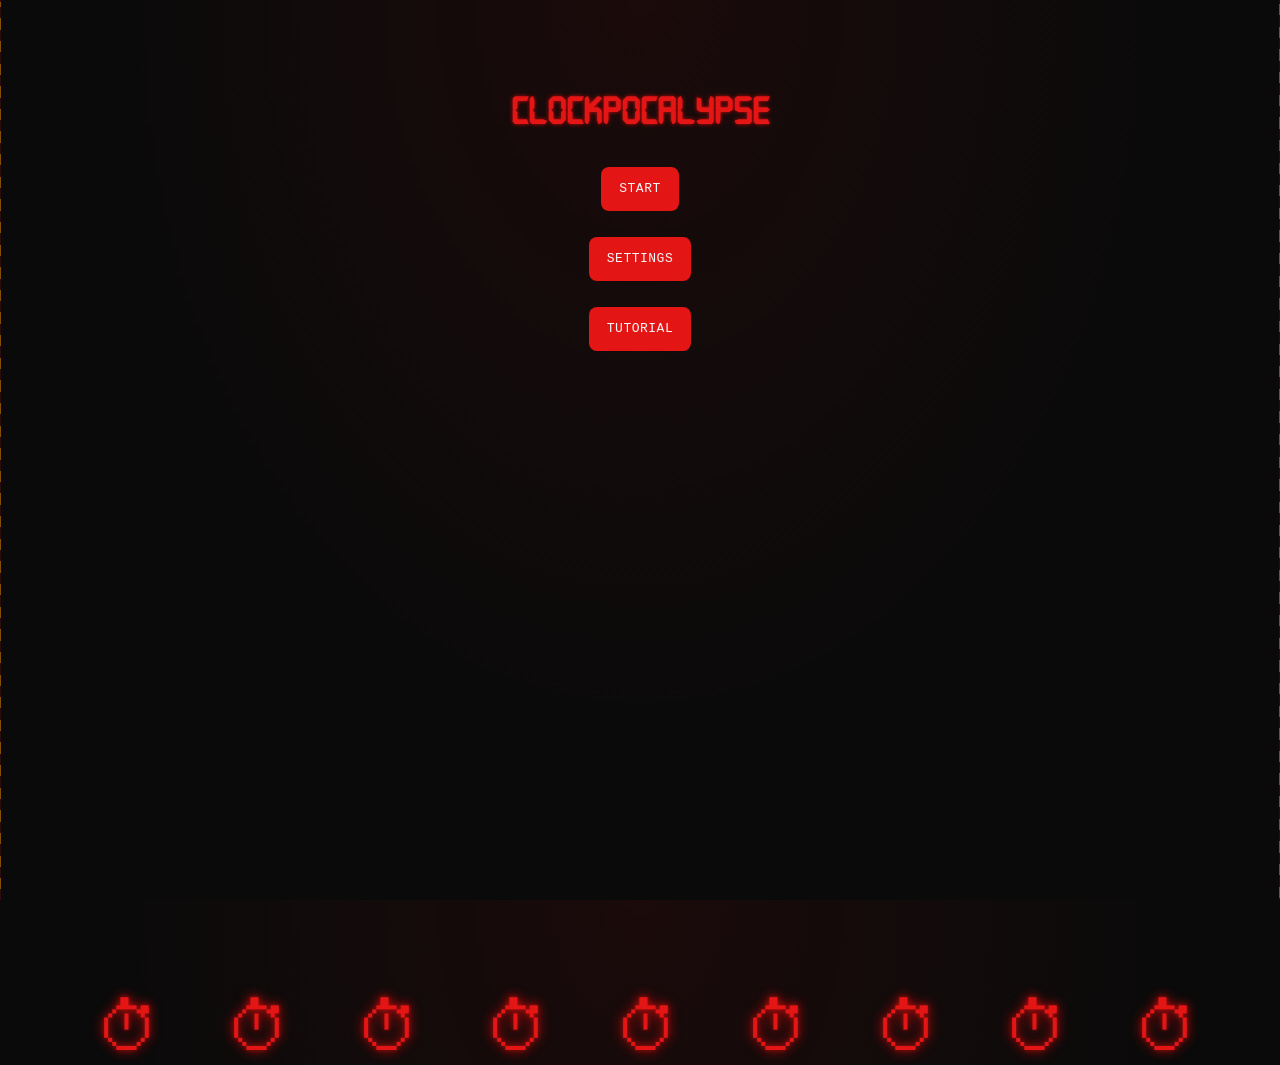
<file: index.html>
<!DOCTYPE html>
<html>

<head>

    <meta charset="UTF-8">
    <meta name="viewport" content="width=device-width, initial-scale=1.0">
    <title>Clockpocalypse</title>

    <link rel="manifest" href="manifest.json">
    <meta name="theme-color" content="#e41515">
    <link rel="apple-touch-icon" href="Assets/Images/icon-512.png">

    <meta name="apple-mobile-web-app-capable" content="yes">
    <meta name="apple-mobile-web-app-status-bar-style" content="black-translucent">
    <meta name="apple-mobile-web-app-title" content="Clockpocalypse">

</head>

<body>

    <div id="app"></div>

    <!-- EDITS FOR BUNKER -->
    <div id="bunker-overlay">
    
        <div class="bunker-door left"></div>
        <div class="bunker-door right"></div>
        <div class="bunker-seal-text">Clockpocalypse</div>
    </div>
    <!-- EDITS FOR BUNKER -->
    
    <link rel="stylesheet" href="Style.css">
    <script type="module" src="./js/Main.js"></script>

    <!-- <script>
        if ("serviceWorker" in navigator) {
            window.addEventListener("load", () => {
                navigator.serviceWorker.register("./sw.js", { type: "module" });
            });
        }
    </script> -->

<!-- USING THIS FOR TROUBLE WITH CACHE ABOVE OPTION FOR NORMAL OPERATION -->

    <script>
    if ("serviceWorker" in navigator) {
        navigator.serviceWorker.getRegistrations().then((regs) => {
            regs.forEach((reg) => reg.unregister());
        });
        caches.keys().then((keys) => keys.forEach((key) => caches.delete(key)));
    }
    </script>


</body>

</html>
</file>
<file: Style.css>
@font-face {
     font-family: 'Digital-7';
     src: url(Font/digital-7-font/Digital7-rg1mL.ttf);
 }


 :root {
     --radius: 4px;

     --bg: #0a0a0a;
     --surface: #111111;
     --surface-expanded: #1c1c1c;

     --accent-red: #e41515;
     --accent-red-dim: #8a0e0e;
     --accent-red-glow: rgba(228, 21, 21, 0.45);

     --text-primary: #f5f5f5;
     --text-muted: #9c9c9c;

     --font-display: 'Digital-7', monospace;
     --font-body: -apple-system, 'Segoe UI', Helvetica, Arial, sans-serif;
     --font-label: 'Courier New', Courier, monospace;

     --folder-body: #2b2b28;
     --folder-shadow: rgba(0, 0, 0, 0.6);
 }


 /* Standard text color to show against black backdrop */
 #app {
     color: var(--text-primary);
     text-align: center;
     height: 100dvh;
     overflow-y: auto;
     -webkit-overflow-scrolling: touch;
 }

 #app button {
     font-family: var(--font-label);
     letter-spacing: 0.5px;
     text-transform: uppercase;
     font-size: 13px;
     background: var(--accent-red);
     color: var(--text-primary);
     border: none;
     border-radius: 8px;
     padding: 10px 18px;
     margin: 8px;
     cursor: pointer;
     transition: transform .15s ease, filter .15s ease;
 }

 #app button:hover {
     transform: translateY(-1px);
     filter: brightness(1.15);
 }

 /* End standard text color change  */

 #backMenu,
 #backScenarioSelect,
 #in-game-settings {
     top: max(12px, env(safe-area-inset-top));
 }

 #backMenu,
 #backScenarioSelect {
     left: max(12px, env(safe-area-inset-left));
 }

 #in-game-settings {
     right: max(12px, env(safe-area-inset-right));
     left: auto;
     position: fixed;
     z-index: 6;
     font-size: 20px;
     padding: 8px 12px;
 }

 @media (max-width: 480px) {
     #app button {
         font-size: 12px;
         padding: 8px 14px;
     }

     #in-game-settings {
         font-size: 18px;
         padding: 6px 10px;
     }
 }

 #app button,
 .details button,
 .tier-folder,
 #app .flag {
     min-height: 44px;
     min-width: 36px;
 }

 .menu-screen {
     margin-top: 10vh;
 }

 #header-text {
     font-size: 40px;
     text-shadow: 0 0 1px rgba(195, 22, 22, 0.576), 0 0 4px rgba(232, 12, 12, 0.803);

 }

 .menu-buttons {
     display: flex;
     flex-direction: column;
     align-items: center;
     gap: 10px;
 }

 .settings-screen {
     margin-top: 10vh;
 }

 .settings-list {
     display: flex;
     flex-direction: column;
     align-items: center;
     gap: 18px;
     margin: 24px auto;
     max-width: 360px;
 }

 .settings-row {
     display: flex;
     align-items: center;
     justify-content: space-between;
     gap: 12px;
     width: 100%;
 }

 .settings-row label {
     font-family: var(--font-label);
     font-size: 13px;
     text-transform: uppercase;
     letter-spacing: 0.5px;
     color: var(--text-muted);
     flex: 1;
     text-align: left;
 }

 .settings-row input[type="range"] {
     flex: 2;
     accent-color: var(--accent-red);
 }

 .settings-value {
     font-family: var(--font-label);
     font-size: 13px;
     color: var(--text-primary);
     width: 42px;
     text-align: right;
 }

 /*
Tutorial section
*/

 .tutorial-screen {
     margin: 2vh 5px;
     padding: 0 20px 24px;

     width: 100%;
     box-sizing: border-box;
 }


 .tutorial-screen h1 {
     font-family: var(--font-display);
     color: var(--accent-red);
     text-align: center;
     font-size: 55px;
     margin-bottom: 24px;
 }

 .tutorial-section {
     margin-bottom: 24px;
 }

 .tutorial-header {
     font-family: var(--font-display);
     color: var(--accent-red);
     text-align: left;
     padding: 0 0 8px 0;
     margin: 0 0 10px;
     font-size: 40px;
 }

 .tutorialContainer {
     display: flex;
     align-items: center;
     gap: 24px;
     padding: 0 8px;
 }

 .tutorialContainer--stacked {
     flex-direction: column;
     gap: 16px;
 }

 .tutorialBPS {
     font-family: var(--font-body);
     font-size: 23px;
     color: var(--text-primary);
     margin: 0;
     padding: 0;
     line-height: 1.5;
     text-align: left;
     flex: 1;
 }

 .tutorial-image-row {
     display: flex;
     align-items: center;
     gap: 14px;
     flex-wrap: wrap;
 }

 .tutorialIMGS {
     height: auto;
     width: 380px;
     max-width: 40%;
     flex-shrink: 0;
     border-radius: 8px;
     border: 1px solid rgba(228, 21, 21, 0.421);
 }

 .tutorialIMGS:hover {
     transform: scale(1);

     max-width: 60%;
     flex-shrink: 0;
     border-radius: 8px;
     border: 1px solid rgba(228, 21, 21, 0.421);
     box-shadow: 0 0 5px rgba(233, 17, 17, 0.554), 0 0 10px rgba(241, 13, 13, 0.648);
 }


 .tutorialMiniIMGS {
     height: 120px;
     width: 140px;
     border-radius: 7px;
     border: 1px solid rgba(228, 21, 21, 0.421);
 }

 .tutorialMiniIMGS:hover {
     transform: scale(1.1);

     max-width: 60%;
     flex-shrink: 0;
     border-radius: 7px;
     border: 1px solid rgba(228, 21, 21, 0.421);
     box-shadow: 0 0 4px rgba(233, 17, 17, 0.554), 0 0 8px rgba(241, 13, 13, 0.648);
 }

 .tutorialButton {
     font-family: var(--font-label);
     font-size: 13px;
     color: var(--text-primary);
     margin-top: 8px;
     padding: 10px 18px;
 }

 html, body {
    height: 100dvh;
    overflow: hidden;
    overscroll-behavior: none;

 }
 body {
     background:
         radial-gradient(ellipse at top, rgba(228, 21, 21, 0.08), transparent 60%),
         var(--bg);
     margin: 0;
     font-family: var(--font-body);
 }

 div h1 {
     color: var(--accent-red);
     font-family: var(--font-display);
 }

 .victory_screen {
     color: rgba(21, 228, 59, 0.854);
     font-size: 40px;
     font-family: var(--font-display);
     text-align: center;
 }

 .lose_sceeen {
     color: var(--accent-red);
     font-family: var(--font-display);
     font-size: 40px;
     text-align: center;
 }


 .loseScreen {
     margin-top: 13vh;
 }

 @keyframes timerPulse {

     0% {
         opacity: .75;
         transform: scale(1);
     }

     50% {
         opacity: 1;
         transform: scale(1.05);
         text-shadow:
             0 0 15px var(--accent-red);
     }

     100% {
         opacity: .75;
         transform: scale(1);
     }
 }

 @keyframes timerWarning {

     0% {
         opacity: .8;
         transform: scale(1);
     }

     50% {
         opacity: 1;
         transform: scale(1.12);

         text-shadow:
             0 0 20px red,
             0 0 40px red;
     }

     100% {
         opacity: .8;
         transform: scale(1);
     }
 }

 @keyframes timerCritical {
     0% {
         opacity: .8;
         transform: scale(1);
     }

     50% {

         opacity: 1;
         transform: scale(1.2);
         text-shadow:
             0 0 30px red,
             0 0 60px red,
             0 0 90px red;
     }

     100% {
         opacity: .8;
         transform: scale(1);
     }
 }

 .timer-tick {
     animation:
         timerPulse .15s ease-out;
 }

 .timer-warning {
     animation:
         timerWarning .25s ease-out;
 }

 .timer-critical {
     animation:
         timerCritical .35s ease-out;
 }

 #time-change {
     position: absolute;

     left: 100%;
     top: 10px;

     margin-left: 8px;

     font-family: var(--font-display);
     font-size: 28px;
     pointer-events: none;
     white-space: nowrap;

     transform: rotate(-15deg);
 }

 .time-positive,
 .time-negative {
     animation:
         timeFloat 1s ease-out forwards;
 }

 .time-positive {
     color: #22c55e;
     text-shadow:
         0 0 15px rgba(34, 197, 94, .8);
 }

 .time-negative {
     color: var(--accent-red);
     text-shadow:
         0 0 15px rgba(228, 21, 21, .8);
 }

 @keyframes timeFloat {
     0% {
         opacity: 0;
         transform:
             translate(0px, 20px) rotate(-15deg) scale(.7);
     }

     20% {
         opacity: 1;
         transform:
             translate(5px, 0) rotate(-15deg) scale(1.2);
     }

     100% {
         opacity: 0;
         transform:
             translate(20px, -50px) rotate(-15deg) scale(1);
     }
 }

 @keyframes slideIn {
     from {
         transform: translateY(-40px) scale(0.9);
         opacity: 0;
     }

     to {
         transform: translateY(0px) scale(1);
         opacity: 1;
     }
 }

 .notification {
     animation: slideIn .45s cubic-bezier(0.34, 1.56, 0.64, 1);
     animation-fill-mode: backwards;
 }

 .notification:nth-child(1) {
     animation-delay: 0s;
 }

 .notification:nth-child(2) {
     animation-delay: 0.1s;
 }

 .notification:nth-child(3) {
     animation-delay: 0.2s;
 }


 .notification {

     display: flex;
     align-items: flex-start;
     gap: 15px;
 }

 @keyframes beaconPulse {

     0%,
     100% {
         box-shadow: 0 0 10px red;
     }

     50% {
         box-shadow: 0 0 18px 4px var(--accent-red-glow);
     }
 }


 .profile-circle {
     width: 60px;
     height: 60px;

     border-radius: 50%;
     background: var(--surface);
     border: 3px solid var(--accent-red);

     display: flex;
     justify-content: center;
     align-items: center;

     font-size: 35px;
     animation: beaconPulse 2s ease-in-out infinite;
     flex-shrink: 0;
 }

 .notification:has(.bubble.expanded) .profile-circle {
     animation: none;
     box-shadow: 0 0 10px red;
 }

 /* BUBBLE COLLAPSE =============================================================== */

 .bubble {
     position: relative;

     background: var(--surface);
     color: var(--text-primary);

     cursor: pointer;
     border-left: 5px solid var(--accent-red);
     box-shadow: 0 0 15px rgba(255, 0, 0, .4);
     transition: width .3s ease, background-color .3s ease, padding .3s ease, border-radius .3s ease;

     /* collapsed: compact pill, no content visible */
     width: 64px;
     min-height: 44px;
     padding: 12px 16px;
     border-radius: 20px 20px 20px 4px;

     display: flex;
     align-items: center;
     justify-content: center;
 }

 .bubble::before {
     content: "";
     position: absolute;
     left: -8px;
     top: 20px;
     width: 0;
     height: 0;
     border-top: 8px solid transparent;
     border-bottom: 8px solid transparent;
     border-right: 8px solid var(--surface);
 }

 .bubble.expanded::before {
     border-right-color: var(--surface-expanded);
 }


 .bubble::after {
     content: "\2022 \2022 \2022";
     letter-spacing: 2px;
     color: var(--accent-red);
     font-family: var(--font-label);
     font-size: 18px;
     animation: transmissionBlink 1.4s ease-in-out infinite;
 }

 .bubble.expanded::after {
     content: "";
     display: none;
 }

 @keyframes transmissionBlink {

     0%,
     100% {
         opacity: 0.25;
     }

     50% {
         opacity: 1;
     }
 }


 .bubble h2,
 .bubble .details {
     display: none;
 }

 .bubble.expanded {
     width: 100%;
     max-width: 320px;
     padding: 16px 18px;
     border-radius: 20px 20px 20px 4px;
     background: var(--surface-expanded);
     align-items: stretch;
     justify-content: flex-start;
     cursor: default;
     flex-direction: column;
 }

 .bubble.expanded h2 {
     display: block;
     margin: 0 0 8px 0;
     font-size: 17px;
     font-family: var(--font-body);
     color: var(--text-primary);
 }

 .bubble.expanded .details {
     display: flex;
     flex-direction: column;
     gap: 10px;
 }

 .details p {
     color: var(--text-muted);
     font-size: 14px;
     line-height: 1.4;
     margin: 0;
 }

 .details .button-row {
     display: flex;
     gap: 8px;
 }

 .details button {
     flex: 1;
     font-family: var(--font-label);
     letter-spacing: 0.5px;
     text-transform: uppercase;
     font-size: 12px;
     border: none;
     border-radius: 8px;
     padding: 10px 8px;
     cursor: pointer;
     transition: transform .15s ease, filter .15s ease;
 }

 @media (max-width: 480px) {
     #event-bubble {
         top: 90px;
         left: 8px;
         right: 8px;
         gap: 10px;
     }

     .notification {
         gap: 10px;
     }

     .profile-circle {
         width: 46px;
         height: 46px;
         font-size: 26px;
         border-width: 2px;
     }

     .bubble {
         width: 52px;
         min-height: 40px;
         padding: 10px 12px;
         border-radius: 16px 16px 16px 4px;
     }

     .bubble.expanded {
         max-width: 100%;
         padding: 14px 16px;
     }

     .bubble.expanded h2 {
         font-size: 15px;
         margin-bottom: 6px;
     }

     .details p {
         font-size: 13;
     }

     .details button {
         font-size: 11px;
         padding: 9px 6px;
     }
 }

 .details button:hover {
     transform: translateY(-1px);
     filter: brightness(1.15);
 }

 .details .complete {
     background: var(--accent-red);
     color: var(--text-primary);
 }

 .details .skip {
     background: transparent;
     color: var(--text-muted);
     border: 1px solid var(--text-muted);
 }

 /* Timer   =================================================== */

 #timer-container {
     position: fixed;
     top: max(12px, env(safe-area-inset-top));
     left: 50%;
     transform: translateX(-50%);
     width: 100%;
     padding: 0 60px;
     box-sizing: border-box;

     z-index: 5;

     /*Establishes a positioning context for the GIFS */
     /*position: relative;*/
 }

 #timer {
     font-family: var(--font-display);
     font-size: clamp(32px, 12vw, 80px);
     color: var(--accent-red);
     opacity: 0.75;
 }

 @media (max-width: 480px) {
     #timer-container {
         top: 15px;
     }

     #time-change {
         margin-left: 4px;
         margin-top: 3px;
         font-size: 16px;
     }
 }

 #event-bubble {
     position: fixed;
     top: 130px;
     left: 12px;
     right: 12px;
     display: flex;
     flex-direction: column;
     gap: 14px;
     z-index: 2;
 }


 /* ============================================
 Edits for flag screen addition here 
 =========================================== */

 .tier-flames {
     font-size: 22px;
     letter-spacing: 2px;
     margin-top: 1px;
     filter: drop-shadow(0 0 4px var(--accent-red-glow));
 }

 #folder-contents {
     background: var(--folder-body);
     border: 3px solid var(--accent-red);
     border-radius: 0 12px 12px 12px;
     padding: 24px 12px;
     margin: -17px auto 0;
     max-width: 700px;
     min-height: 55vh;
     box-sizing: border-box;
     position: relative;
     z-index: 2;

     box-shadow:
         0 10px 25px var(--folder-shadow),
         0 4px 0 -1px rgba(0, 0, 0, 0.4),
         0 8px 0 -2px var(--accent-red-dim),
         0 12px 0 -3px rgba(0, 0, 0, 0.3);

     display: grid;
     grid-template-columns: repeat(auto-fill, minmax(135px, 1fr));
     justify-items: center;
     align-items: start;
     gap: 16px 8px;
 }

 @media (max-width: 480px) {

     #app .flag {
         width: 100%;
         max-width: 95px;
         box-sizing: border-box; 
         /*  Temporary borderbox */
     }

     .flag img {
        width: 100%;
         height: 55px;
         aspect-ratio: 4/3;
         object-fit: cover;
     }

     .flag-name {
         font-size: 12px;
         padding: 3px 7px;
         overflow-wrap: break-word;
         white-space: normal;
         box-sizing: border-box;
         min-height: 34px;
     }

     #folder-contents {
         grid-template-columns: repeat(3, 1fr);
         gap: 12px 8px;
         min-height: 0;
         max-height: calc(100dvh - 220px);
         overflow-y: auto;
         padding: 12px 8px;
         margin-top: -17px;
     }

     #folder-contents .flag-check{
        font-size: 21px;
        top: -6px;
        right: -6px;
        z-index: 2;
     }

     .tier-folder {
         width: 56px;
         height: 32px;
     }

     .settings-screen,
     .menu-screen {
         margin-top: 2vh;
     }

    .scenario-grid {
        gap: 26px 12px;
    }

    .scenario-tile .tier-badges {
        gap: 2px;
    }

    .scenario-tile .tier-badge {
        width: 18px;
        height: 16px;
    }

    .scenario-tile .tier-badge::after {
        font-size: 13px;
        bottom: 0px;
    }

 }

 .flag img {
     width: 100%;
     height: 95px;
     object-fit: cover;
     border-radius: var(--radius);
 }

 #app .flag {
     cursor: pointer;
     width: 130px;
     margin: 0;
     font-size: 30px;
     border: none;
     background: transparent;
     padding: 0;

     outline: 2px solid var(--accent-red-dim);
     outline-offset: 2px;
     border-radius: 8px;
 }

 .flag-name {
     display: block;
     width: 100%;
     box-sizing: border-box;


     font-family: var(--font-label);
     font-size: 14px;
     letter-spacing: 0.5px;
     text-transform: uppercase;
     color: var(--text-primary);
     background: var(--surface);
     border: 1px solid var(--accent-red-dim);
     border-radius: var(--radius);
     padding: 4px 10px;
     margin: 0 0 6px 0;
 }

 #scenario-folders {
     display: flex;
     gap: 2px;
     justify-content: center;
     padding: 0 8px;
     position: relative;
     margin-bottom: 6px;
 }


 #app .tier-folder.active {
     background: var(--accent-red);
     opacity: 1;
     transform: translateY();
     z-index: 3;
     margin-bottom: -4px;
     box-shadow: none;
 }

 /* ==================================================================
Edits for flag screen end here
================================================================== 
Completed CheckMark styling below
================================================================== */

 #app .flag {
     position: relative;
 }

 .flag-check {
     position: absolute;
     top: -10px;
     right: -10px;
     font-size: 24px;
     color: #22c55e;
     filter: drop-shadow(0 0 4px rgba(34, 197, 94, .8));
 }

 #app .flag.completed {
     outline: 2px solid #22c55e;
     outline-offset: 2px;
     border-radius: 8px;
 }

 #folder-contents .flag-check {
     font-size: 36px;
     top: -14px;
     right: -14px;
 }

 #app .scenario-select {
     position: relative;
 }

 .scenario-select .flag-check {
     display: none;
 }

 /* ================================================================== 
Completed CheckMark styling end
================================================================== 
Styling for Triangles checking off difficulty completed on
================================================================== */

 .scenario-grid {
     display: grid;
     grid-template-columns: repeat(2, clamp(90px, 22vw, 120px));
     gap: 12px 10px;
     justify-content: center;
     margin: 20px auto;
     max-width: 700px;
     padding: 0 12px;
 }


 @media (min-width: 600px) {
     .scenario-grid {
         grid-template-columns: repeat(4, clamp(90px, 22vw, 120px));
     }
 }

 /* Scenario grid 4x4 */

 .scenario-tile {
     position: relative;
     width: 100%;
     max-width: 120px;
 }

 .scenario-tile .scenario-select {
     width: 100%;
     aspect-ratio: 2/1;

     box-sizing: border-box;
     display: flex;
     align-items: center;
     justify-content: center;
     text-align: center;
     white-space: normal;
     line-height: 1.2;
     overflow: hidden;
     font-size: clamp(11px, 3vw, 13px);
 }


 .tier-badges {
     display: flex;
     gap: 5px;
     justify-content: center;

     position: absolute;
     left: 50%;
     bottom: 0;
     transform: translate(-50%, 25%);
 }

 .tier-badge.completed {
     opacity: 1;
     visibility: visible;
 }

 .tier-badge {
     display: inline-block;
     position: relative;
     width: 32px;
     height: 28px;
     opacity: 0;
     visibility: hidden;
     flex-shrink: 0;

     background: black;
     clip-path: polygon(50% 0%, 0% 100%, 100% 100%);
 }

 .tier-badge.easy {
     background: #000;
 }

 .tier-badge.medium {
     background: #000;
 }

 .tier-badge.hard {
     background: #000;
 }

 .tier-badge.ultraHard {
     background: #000;
 }

 .tier-badge::before {
     content: "";
     position: absolute;
     inset: 2px;
     clip-path: polygon(50% 0%, 0% 100%, 100% 100%);
     background: var(--accent-red);

 }

 .tier-badge::after {
     content: "!";
     position: absolute;
     left: 50%;
     bottom: -1px;
     transform: translateX(-50%);
     font-family: var(--font-label);
     font-weight: bold;
     font-size: 24px;
     line-height: 1;
     color: #fff;

 }


 .tier-badge.easy::before {
     background: #22c55e;
 }

 .tier-badge.easy::after {
     color: black;
 }

 .tier-badge.medium::before {
     background: yellow;
 }

 .tier-badge.medium::after {
     color: black;
 }

 .tier-badge.hard::before {
     background: orange;
 }

 .tier-badge.hard::after {
     color: black;
 }

 .tier-badge.ultraHard::before {
     background: red;
 }

 .tier-badge.ultraHard::after {
     color: #000;
     text-shadow: 0 0 6px var(--accent-red-glow);
 }

 .tier-folder {
     width: 72px;
     height: 40px;
     padding: 0;
     margin: 0;
     border-radius: 0;
     clip-path: polygon(18% 0%, 82% 0%, 100% 100%, 0% 100%);
     background: var(--accent-red-dim);
     opacity: 0.6;
     transform: translateY(0px);
     transition: all .2s ease;
     position: relative;
     z-index: 1;
     box-shadow: 0 -2px 6px rgba(0, 0, 0, 0.3) inset;

 }

 .tier-badge.folder-icon {
     opacity: 1;
     visibility: visible;

 }

 /* =========================================================================
Additions for gains etc
========================================================================= */

 #in-game-settings-overlay.hidden {
     display: none;
 }



 #in-game-settings-overlay {
     position: fixed;
     inset: 0;
     background: rgba(0, 0, 0, 0.75);
     z-index: 10;
     display: flex;
     align-items: center;
     justify-content: center;
 }

 .settings-modal {
     background: var(--surface-expanded);
     border: 1px solid var(--accent-red-dim);
     border-radius: var(--radius);
     padding: 24px;
     max-width: 340px;
     width: 90%;
     text-align: center;
 }

 /*
 Trivia section
 */

 .trivia-container {
     display: block;
     margin-top: 20px;
     width: 100%;
     max-width: 600px;
     box-sizing: border-box;
     grid-column: 1 / -1;
     justify-self: stretch;
 }

 .trivia-container.button {
     display: block;
 }

 .trivia-overlay {
     width: 100%;
     max-width: 100%;
     box-sizing: border-box;
     margin: 0 auto 12px;
     padding: 0 8px;
 }

 .trivia-overlay p {
     margin: 0;
     line-height: 1.5;
     overflow-wrap: anywhere;
     text-align: left;
 }

 .trivia-overlay #trivia-button {
     color: #fff;
     display: block;
     width: min(100%, 240px);
     margin: 0 auto;
 }

 .trivia-content-inner {
     margin-left: 20px;
     margin-right: 20px;
     font-size: 20px;
     padding-bottom: 20px;
     font-family: var(--font-body);
     color: var(--text-primary);
 }

 /* Mini Challenges Row (Bottom of game screen) */
 #mini-challenges-container {
     position: fixed;
     bottom: max(20px, env(safe-area-inset-bottom));
     left: 50%;
     transform: translateX(-50%);
     display: flex;
     flex-direction: row;
     flex-wrap: wrap;
     justify-content: center;
     align-items: center;
     gap: 10px;
     z-index: 5;
     max-width: 90vw;
     pointer-events: none;
 }

 .mini-challenge-circle {
     width: 44px;
     height: 44px;
     border-radius: 50%;
     background: var(--surface);
     border: 2px solid var(--accent-red);
     display: flex;
     justify-content: center;
     align-items: center;
     font-size: 24px;
     box-shadow: 0 0 10px var(--accent-red-glow);
     animation: slideIn 0.35s cubic-bezier(0.34, 1.56, 0.64, 1);
 }

 @media (max-width: 480px) {
     #mini-challenges-container {
         bottom: max(12px, env(safe-area-inset-bottom));
         gap: 6px;
     }

     .mini-challenge-circle {
         width: 36px;
         height: 36px;
         font-size: 18px;
         border-width: 1.5px;
     }
 }

 /*Other animations*/
 /* Ensure letters bursting outward don't get clipped by the timer container */
 timer-container,
 #timer {
     overflow: visible !important;
 }

 #timer {
     display: inline-block;
     white-space: nowrap;
 }

 /* Individual exploding letter styling */
 #timer .char {
     display: inline-block !important;
     transform-origin: center center;
     will-change: transform, opacity, filter;
 }

 #timer .char.explode-letter {
     animation: timer-explode 2.5s cubic-bezier(0.1, 0.8, 0.3, 1) forwards !important;
 }

 #timer .char.rain-letter {
     color: rgba(21, 228, 59, 0.854);
     text-shadow: 0 0 20px #00ff1a, 0 0 40px #00ff1a, 0 0 80px #00ff1a;
     animation: timer-rain 9.0s cubic-bezier(0.1, 0.8, 0.3, 1) forwards !important;
 }

 @keyframes timer-explode {
     0% {
         transform: translate(0, 0) scale(1) rotate(0deg);
         opacity: 0.75;
         filter: blur(0px);
     }

     50% {
         opacity: 1;
         filter: blur(1px);
     }

     100% {
         transform: translate(var(--x), var(--y)) scale(var(--scale, 1.8)) rotate(var(--rotate));
         opacity: 0;
         filter: blur(6px);
     }
 }

 @keyframes timer-rain {
     0% {
         transform: translate(0, 0) scale(1) rotate(0deg);
         opacity: 0.75;
         filter: blur(0px);
     }

     50% {
         opacity: 1;
         filter: blur(1px);
     }

     100% {
         transform: translate(var(--x), var(--y)) scale(var(--scale, 1.8)) rotate(var(--rotate));
         opacity: 0;
         filter: blur(6px);
     }
 }


 .clock-meteor {
     position: absolute;
     top: 0;
     left: 0;
     right: 0;
     height: 100%;
     margin: auto;
     width: 85vw;
     display: flex;
     justify-content: space-between;
     pointer-events: none;
     z-index: -4;
 }

 .clock {
     position: relative;
     width: 50px;
     height: 100%;

 }

 .clock::after {
     content: '⏱︎';
     font-size: 65px;
     color: var(--accent-red);

     display: inline-block;
     position: absolute;
     height: 45px;
     width: 100%;
     top: -50%;
     left: 0;

     text-shadow: 0 0 5px var(--accent-red-glow), 0 0 12px rgb(241, 9, 9);

     /*Psuedo random value between -1 and 1*/
     --raw-rand: sin(var(--i) * 98765.4321 + cos(var(--i) * 12345.6789) * 54321.0);

     /*Normalizes range berween 0 and 1*/
     --rand: calc((var(--raw-rand) + 1) / 2);

     /*Clock fall ms ranges*/
     --min-delay: 0s;
     --max-delay: 3s;

     animation-name: dropClock;
     animation-iteration-count: infinite;
     animation-duration: 4s;
     animation-delay: calc(var(--min-delay) + var(--rand) * (var(--max-delay) - var(--min-delay)));
     animation-fill-mode: forwards;
     animation-timing-function: linear;

 }

 @keyframes dropClock {
     0% {
         top: -50%;
     }

     100% {
         top: 110%;
     }
 }


 /*Text animations*/

 .cursor {
     position: relative;
     width: 24em;
     margin: 0 auto;
     font-size: 30px;
     font-family: var(--font-display);
     display: inline-block;
     text-align: center;
     white-space: nowrap;
     overflow: hidden;
     transform: translateY(-50%);

     /* Default text & cursor color using CSS Variable */
     color: var(--typewriter-color);
     border-right: 2px solid var(--typewriter-color);
 }

 .typewriter-container {
     font-family: var(--font-display);
     font-size: 30px;
     text-align: center;
     margin: 0 auto;
     max-width: 800px;
     /* Respects screen borders & wraps naturally */
     word-wrap: break-word;
     color: var(--typewriter-color);
 }

 .typewriter-container::after {
     content: '|';
     display: inline-block;
     margin-left: 2px;
     color: var(--typewriter-color);
     animation: blinkingCursor 500ms infinite alternate;
 }

 .is-victory {
     --typewriter-color: rgb(21, 228, 59);
 }

 .is-lose {
     --typewriter-color: var(--accent-red);
 }

 .typewriter-animation {
     animation: typeWriter 5s steps(50) 1s 1 normal both,
         blinkingCursor 500ms steps(50) infinite normal;
 }

 #victory-line {
     --typewriter-color: rgb(21, 228, 59);
 }

 #lose-line {
     --typewriter-color: var(--accent-red);
 }



 @keyframes typeWriter {
     from {
         max-width: 0;
     }

     to {
         max-width: 100%;
     }
 }

 @keyframes blinkingCursor {
     from {
         opacity: 1;
     }

     to {
         opacity: 0;
     }
 }


/* ===================EDITS FOR BUNKER============================ */

#bunker-overlay {
    position: fixed;
    inset: 0;
    z-index: 50;
    pointer-events: none;
}

.bunker-door {
    position: absolute;
    top: 0;
    bottom: 0;
    width: 52%;
    background:
        repeating-linear-gradient(135deg, #1a1a1a 0 3px, #151515 3px 6px),
        linear-gradient(180deg, #232323, #101010 60%, #0a0a0a);
    box-shadow: inset 0 0 40px rgba(0,0,0,.8);
    transition: transform .45s cubic-bezier(.7,0,.3,1);
    border: 2px solid #000;
}

.bunker-door::before {
    content: "";
    position: absolute;
    inset: 10px;
    background-image: radial-gradient(circle, #3a3a3a 2px, transparent 2.5px);
    background-size: 26px 26px;
    opacity: .6;
}

.bunker-door.left {
    left: 0;
    transform: translateX(-100%);
    border-right: 6px solid var(--accent-red-dim);
}

.bunker-door.right {
    right: 0;
    transform: translateX(100%);
    border-left: 6px solid var(--accent-red-dim);
}

.bunker-door.left::after,
.bunker-door.right::after {
    content: "";
    position: absolute;
    top: 0;
    bottom: 0;
    width: 14px;
    background: repeating-linear-gradient(45deg, #e4b400 0 8px, #111 8px 16px);
}

.bunker-door.left::after { right: -6px; }
.bunker-door.right::after { left: -6px; }

#bunker-overlay.closed .bunker-door.left,
#bunker-overlay.closed .bunker-door.right {
    transform: translateX(0);
}


.bunker-seal-text {
    position: absolute;
    top: 50%;
    left: 50%;
    transform: translate(-50%, -50%);
    font-family: var(--font-label);
    font-size: 22px;
    letter-spacing: 6px;
    color: var(--accent-red);
    text-shadow: 0 0 8px var(--accent-red-glow);
    opacity: 0;
    z-index: 2;
}

#bunker-overlay.closed .bunker-seal-text {
    animation: sealTextFlicker .5s steps(2) .2s forwards;
}

@keyframes sealTextFlicker {
    0%   { opacity: 0; }
    30%  { opacity: 1; }
    45%  { opacity: .3; }
    60%  { opacity: 1; }
    100% { opacity: 1; }
}
/* ===================EDITS FOR BUNKER END============================ */
</file>
